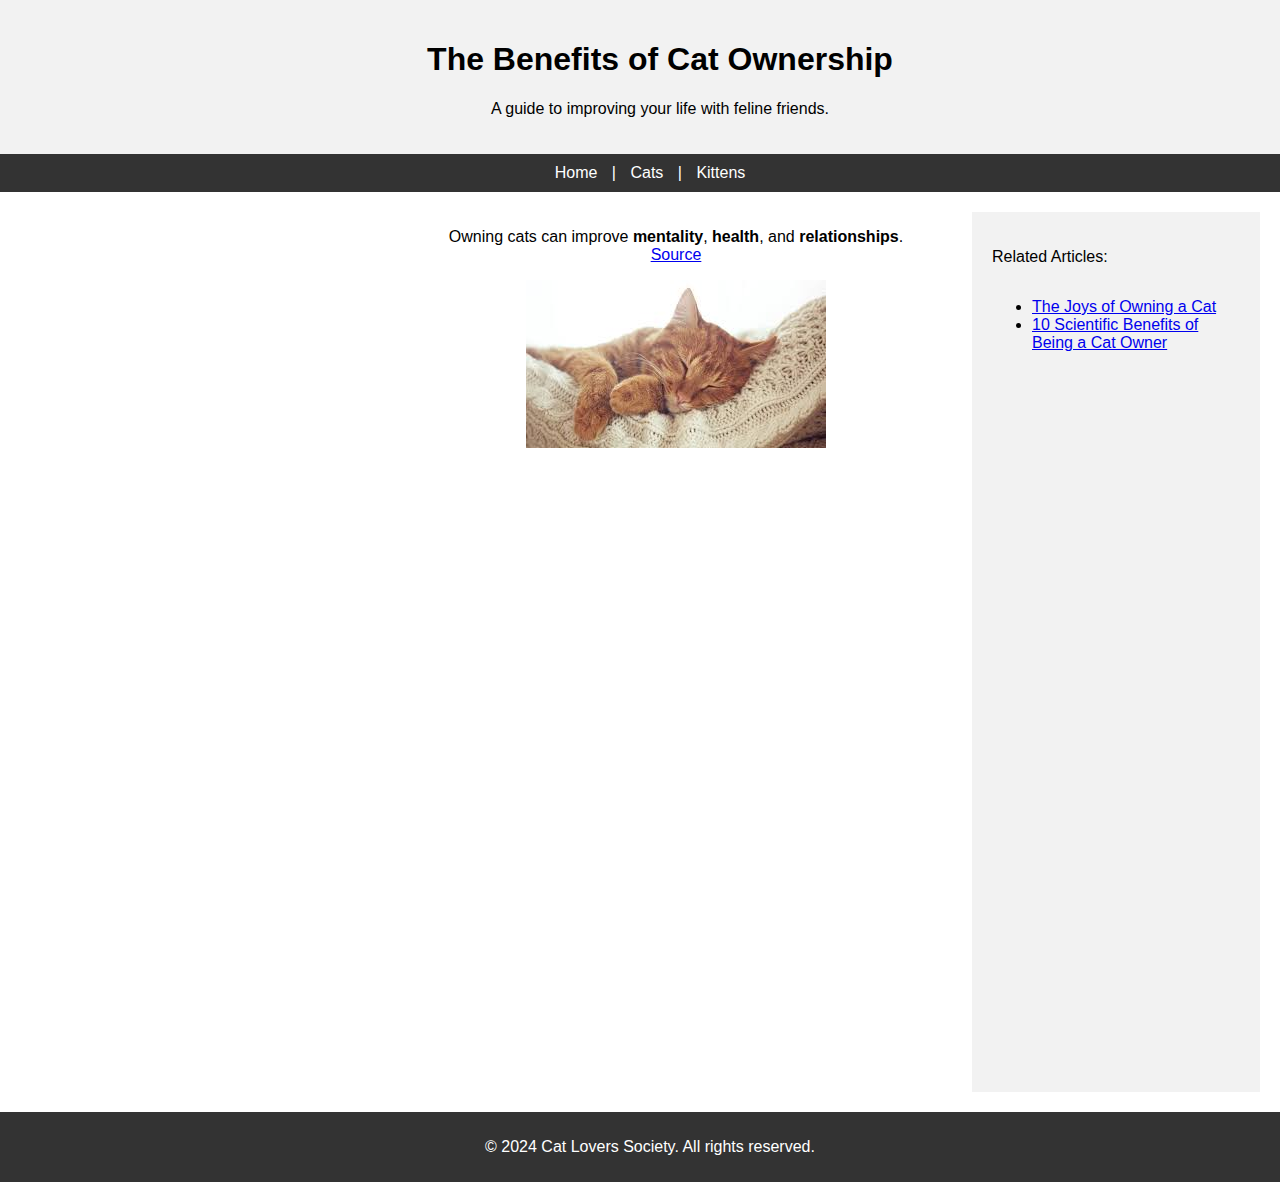
<file: index.html>
<!DOCTYPE html>
<html lang="en">
<head>
    <meta charset="UTF-8">
    <meta name="viewport" content="width=device-width, initial-scale=1.0">
    <title>The Benefits of Cat Ownership</title>
    <link rel="stylesheet" href="index.css">
</head>
<body>
    <header>
        <h1>The Benefits of Cat Ownership</h1>
        <p>A guide to improving your life with feline friends.</p>
    </header>
    <nav>
        <a href="index.html">Home</a> | 
        <a href="index2.html">Cats</a> | 
        <a href="index3.html">Kittens</a>
    </nav>
    <main>
        <article>
            <p>
                Owning cats can improve <strong>mentality</strong>, <strong>health</strong>, and <strong>relationships</strong>.
                <br>
                <a href="https://greatergood.berkeley.edu/article/item/the_science_backed_benefits_of_being_a_cat_lover">Source</a>
            </p>
            <img src="cats.jpg" alt="Cats and Humans">
        </article>
        <aside>
            <p>Related Articles:</p>
            <ul>
                <li><a href="https://www.helpguide.org/articles/healthy-living/joys-of-owning-a-cat.htm">The Joys of Owning a Cat</a></li>
                <li><a href="https://www.mentalfloss.com/article/51154/10-scientific-benefits-being-cat-owner">10 Scientific Benefits of Being a Cat Owner</a></li>
            </ul>
        </aside>
    </main>    
    <footer>
        <p>&copy; 2024 Cat Lovers Society. All rights reserved.</p>
    </footer>
</body>
</html>
</file>
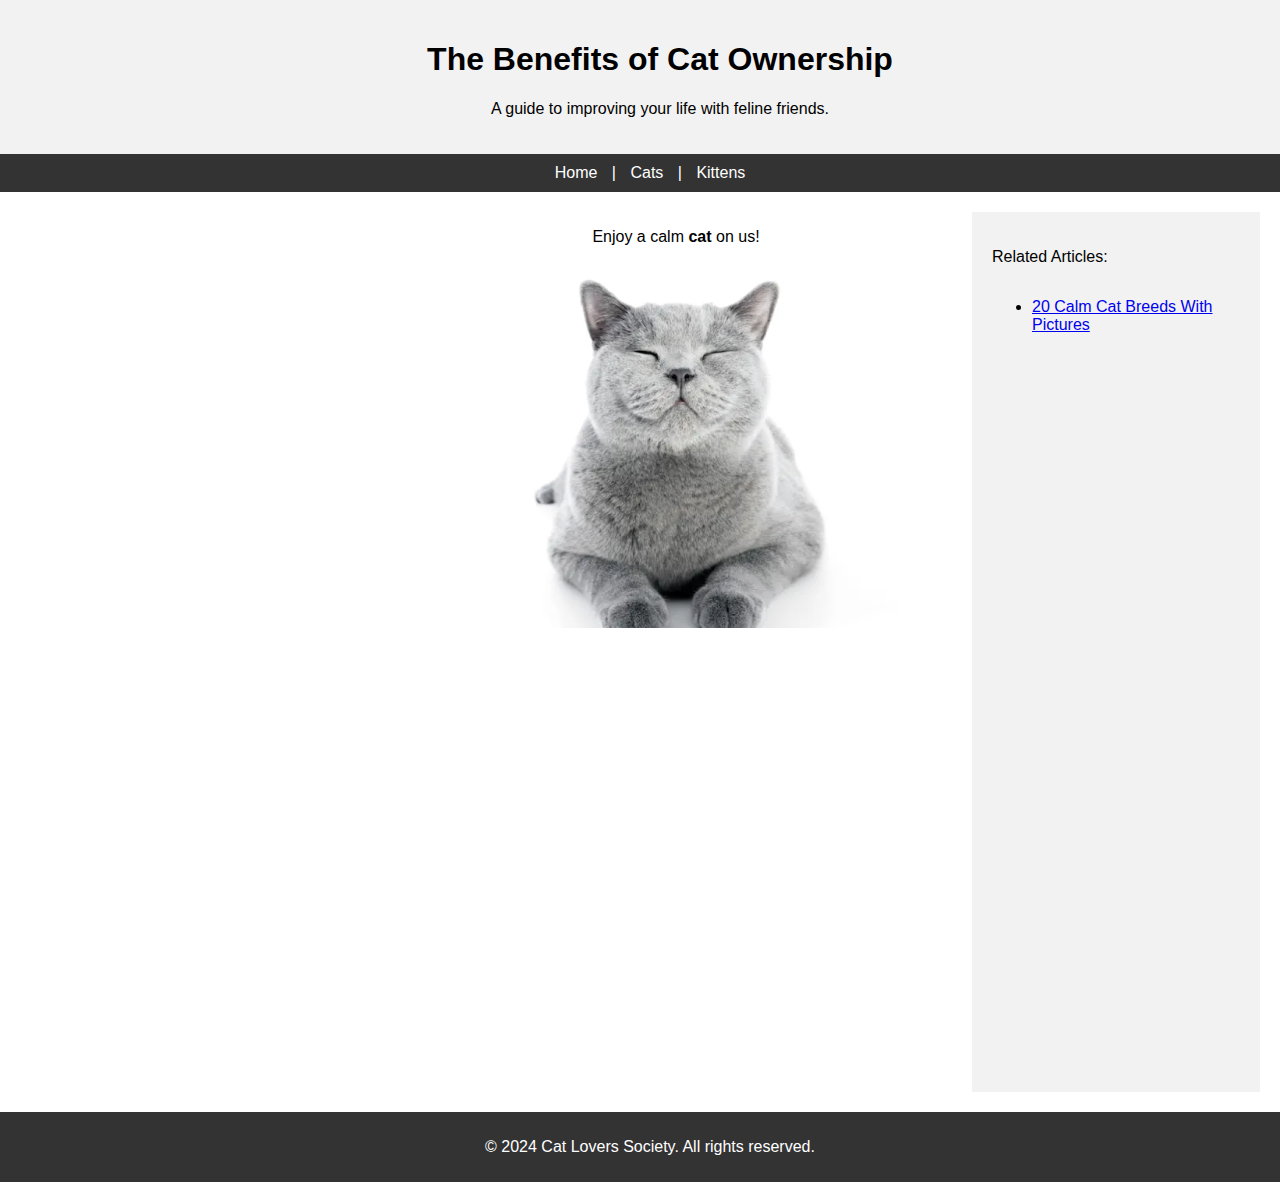
<file: index2.html>
<!DOCTYPE html>
<html lang="en">
<head>
    <meta charset="UTF-8">
    <meta name="viewport" content="width=device-width, initial-scale=1.0">
    <title>The Benefits of Cat Ownership</title>
    <link rel="stylesheet" href="index.css">
</head>
<body>
    <header>
        <h1>The Benefits of Cat Ownership</h1>
        <p>A guide to improving your life with feline friends.</p>
    </header>
    <nav>
        <a href="index.html">Home</a> | 
        <a href="index2.html">Cats</a> | 
        <a href="index3.html">Kittens</a>
    </nav>
    <main>
        <article>
            <p>
                Enjoy a calm <strong>cat</strong> on us!
                <br>
            </p>
            <img src="Cat.PNG" alt="Cat">
        </article>
        <aside>
            <p>Related Articles:</p>
            <ul>
                <li><a href="https://www.hepper.com/calm-cat-breeds/">20 Calm Cat Breeds With Pictures</a></li>
            </ul>
        </aside>
    </main>    
    <footer>
        <p>&copy; 2024 Cat Lovers Society. All rights reserved.</p>
    </footer>
</body>
</html>
</file>
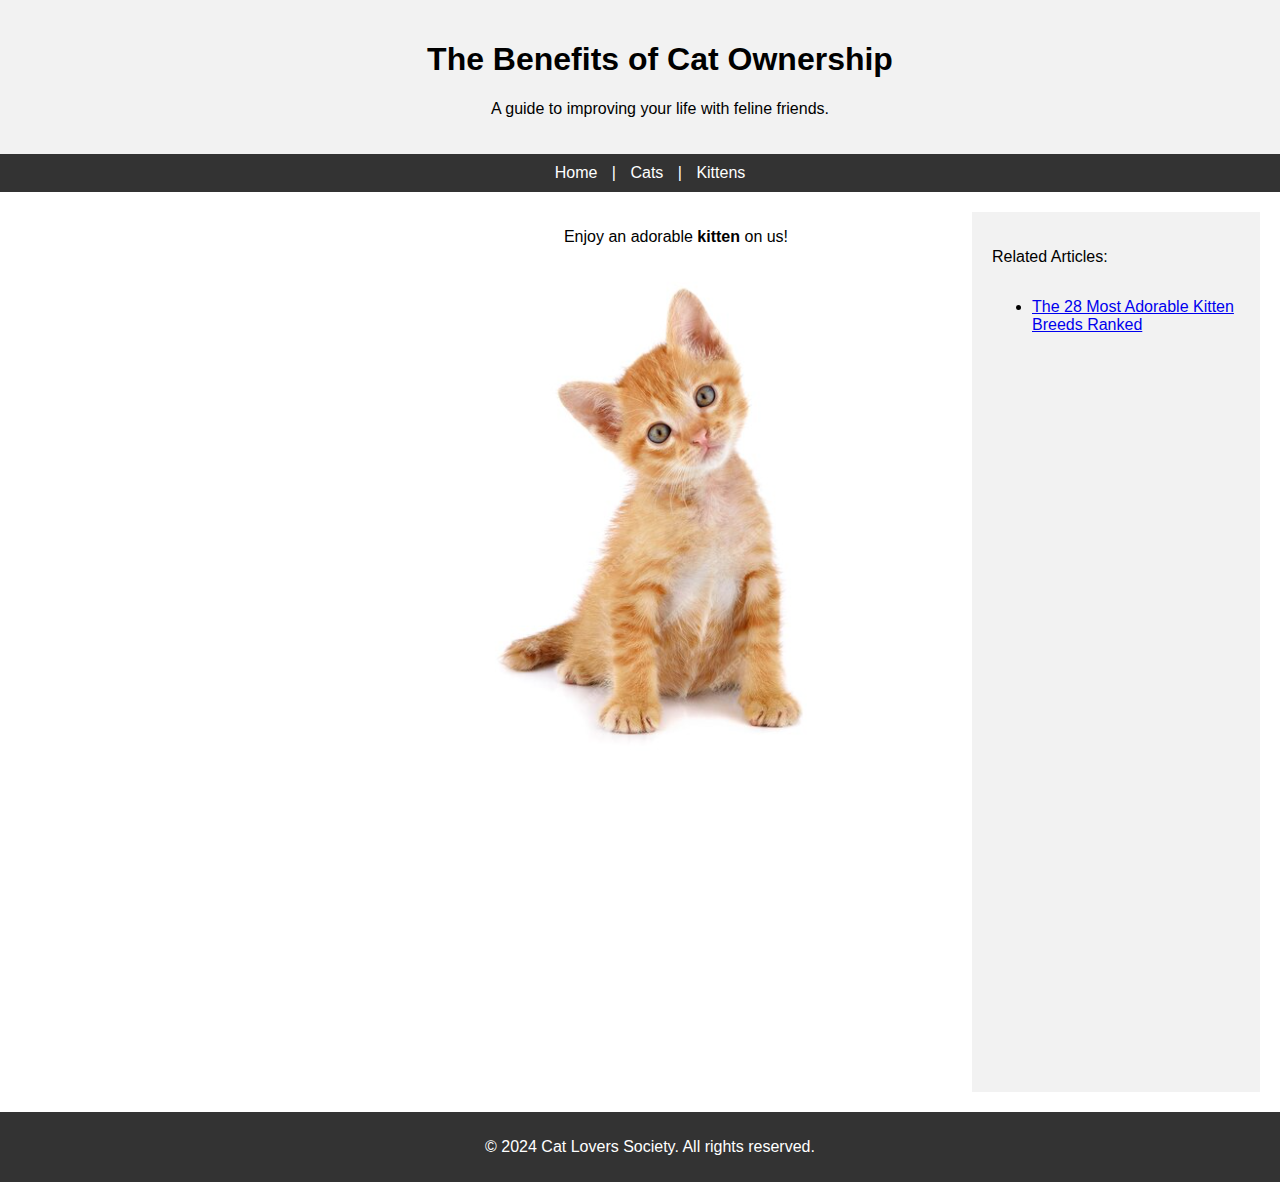
<file: index3.html>
<!DOCTYPE html>
<html lang="en">
<head>
    <meta charset="UTF-8">
    <meta name="viewport" content="width=device-width, initial-scale=1.0">
    <title>The Benefits of Cat Ownership</title>
    <link rel="stylesheet" href="index.css">
</head>
<body>
    <header>
        <h1>The Benefits of Cat Ownership</h1>
        <p>A guide to improving your life with feline friends.</p>
    </header>
    <nav>
        <a href="index.html">Home</a> | 
        <a href="index2.html">Cats</a> | 
        <a href="index3.html">Kittens</a>
    </nav>
    <main>
        <article>
            <p>
                Enjoy an adorable <strong>kitten</strong> on us!
                <br>
            </p>
            <img src="Kitten.PNG" alt="Kitten">
        </article>
        <aside>
            <p>Related Articles:</p>
            <ul>
                <li><a href="https://www.ranker.com/list/cutest-kitten-breeds/kittypurr33">The 28 Most Adorable Kitten Breeds Ranked</a></li>
            </ul>
        </aside>
    </main>    
    <footer>
        <p>&copy; 2024 Cat Lovers Society. All rights reserved.</p>
    </footer>
</body>
</html>
</file>
<file: index.css>
body {
    margin: 0;
    padding: 0;
    display: flex;
    flex-direction: column;
    font-family: Arial, sans-serif;
    min-height: 100vh;
}

header, nav, footer {
    width: 100%;
}

header {
    background-color: #f2f2f2;
    padding: 20px;
    text-align: center;
}

nav {
    background-color: #333;
    color: white;
    padding: 10px;
    text-align: center;
}

nav a {
    color: white;
    text-decoration: none;
    padding: 0 10px;
}

main {
    display: flex;
    flex: 1; 
    padding: 20px;
    align-items: flex-start; 
}

article {
    flex: 3; 
    text-align: center; 
    padding-right: 20px; 
    margin-left: 380px;
}

aside {
    background-color: #f2f2f2; 
    flex-basis: 20%; 
    padding: 20px; 
    display: flex;
    flex-direction: column; 
    justify-content: flex-start; 
    height: calc(100vh - 60px); 
}

footer {
    background-color: #333;
    color: white;
    text-align: center;
    padding: 10px;
}
</file>
